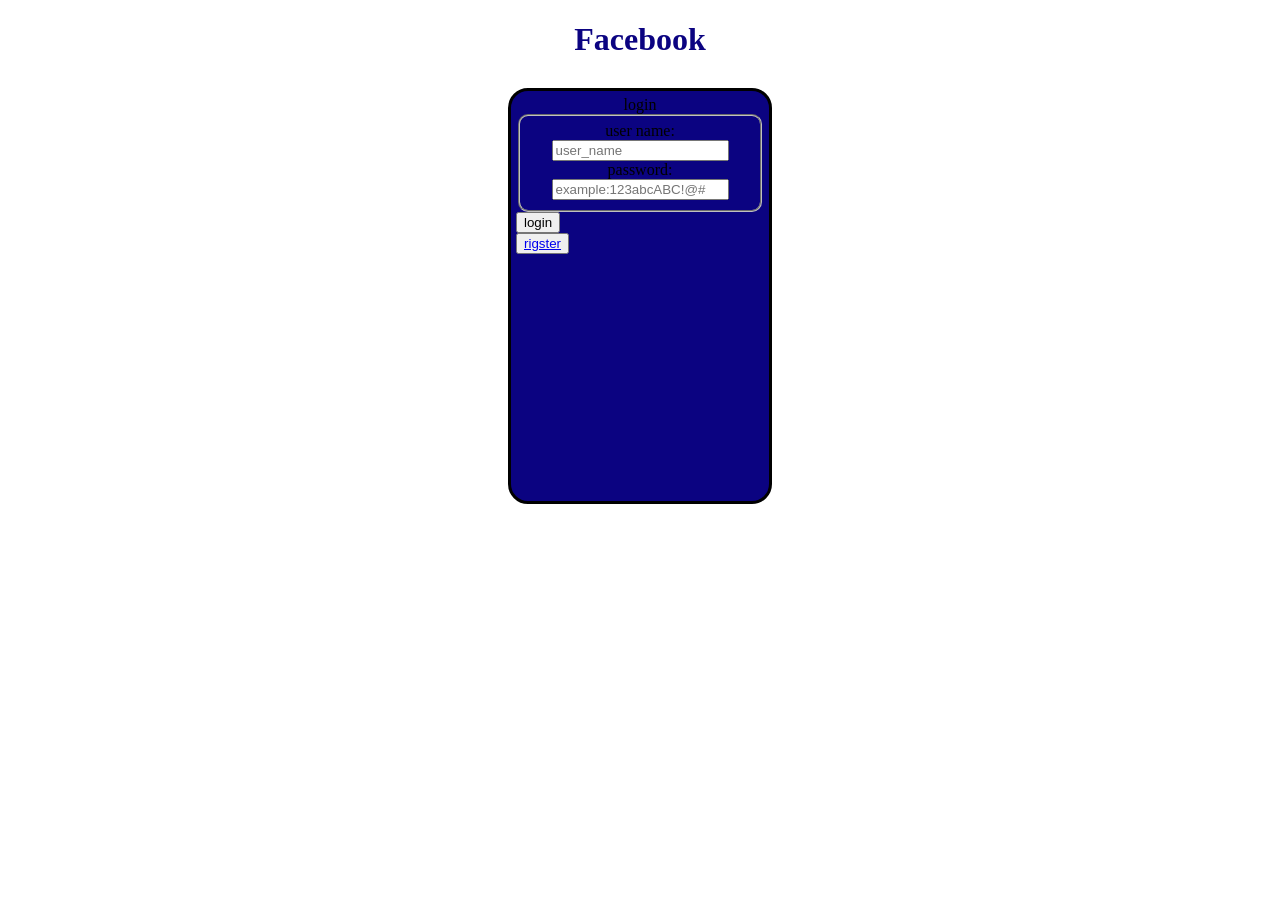
<file: MY_html/templates/index.html>
<!DOCTYPE html>
<html lang="en">
<head>
    <meta charset="UTF-8">
    <meta name="viewport" content="width=device-width, initial-scale=1.0">
    <title>login</title>
</head>


<body>
  <h1>Facebook</h1>  
  <link rel="stylesheet" href="style.css">
<section>
      <form method="post" action="http://127.0.0.1:5000/login" >
      
        <fieldset=width"500">
            <legend class="login">login</legend>
        <div>
            <fieldset class="inside">
          <div class="user">
            <label for="user">user name:</label>
            <input id="user" type="text" required placeholder="user_name" name="user">
          </div>
          <div class="pas">
          <label for="pas">password:</label>
          <input id="pas" type="password" required placeholder="example:123abcABC!@#" name="pas">
          
          </div>
          
          </fieldset>
        </div>
        <input class="bot" type="submit" value="login"><br>
        <button><a  href="rigster.html">rigster</a></button>
        </fieldset>
      </form>
      
</section>
    
</body>
</html>
</file>
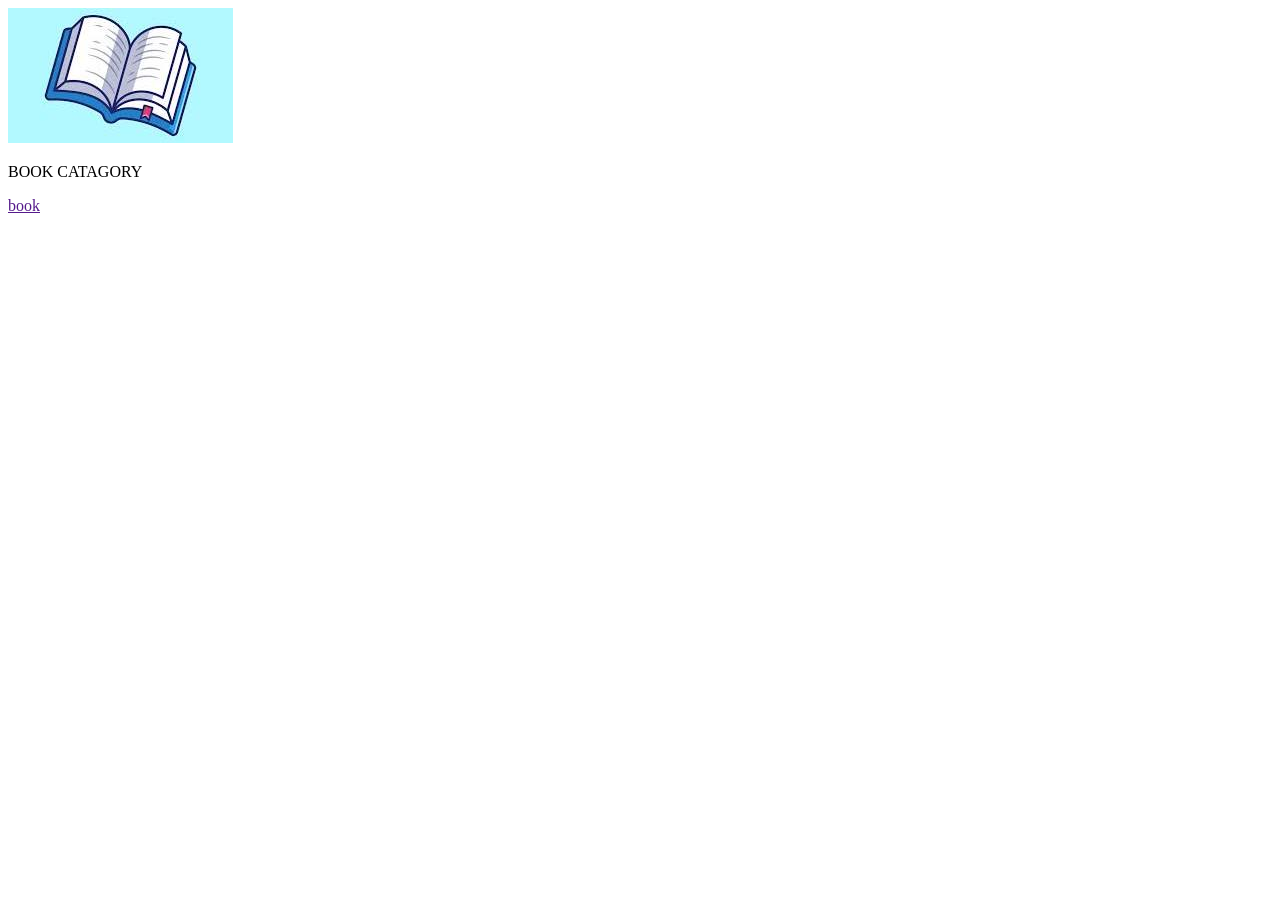
<file: MY_html/book.html>
<!DOCTYPE html>
<html lang="en">
<head>
    <meta charset="UTF-8">
    <meta name="viewport" content="width=device-width, initial-scale=1.0">
    <title>bookp_place</title>
    
    
</head>
<body>
    <img src="Untitled.jpeg" alt=""><br>
    <P>BOOK CATAGORY</P>
    <a href="">book</a>
</body>
</html>
</file>
<file: MY_html/templates/style.css>
section form{
    background-color: #0b0381;
    border: solid 3px;
    width: fit-contents;
    height: 400px;
    padding: 5px;
    margin: 30px 500px 100px 500px;
    border-radius: 20px;

}
.login{
    text-align: center;
}
.user{
    text-align: center;
    
}
.pas{
    text-align: center;
}
h1{
    color: #0b0381;
    text-align: center;
}
.inside{
    border-radius: 10px;

}
</file>
